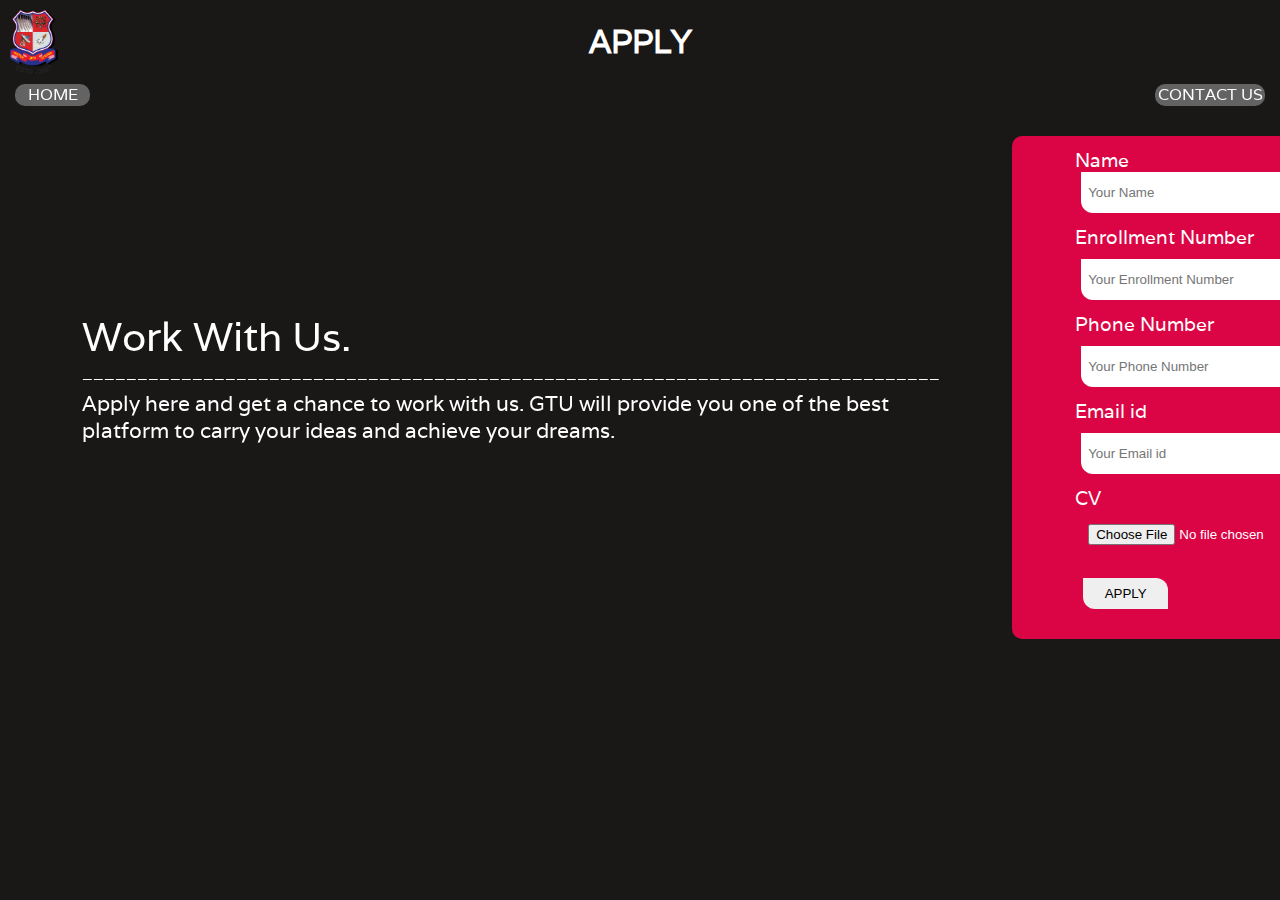
<file: gtu/apply.html>
<!DOCTYPE html>
<html lang="en">

<head>
    <meta charset="UTF-8">
    <meta http-equiv="X-UA-Compatible" content="IE=edge">
    <meta name="viewport" content="width=device-width, initial-scale=1.0">
    <title>Apply</title>
    <link rel="stylesheet" href="./css/apply.css">
    <script src="./Js/apply.js"></script>
    <link rel="stylesheet" href="https://unpkg.com/aos@next/dist/aos.css" />
    <link rel="preconnect" href="https://fonts.googleapis.com">
    <link rel="preconnect" href="https://fonts.gstatic.com" crossorigin>
    <link href="https://fonts.googleapis.com/css2?family=Concert+One&family=Varela&display=swap" rel="stylesheet">

</head>

<body>
    <div class="head">
        <div class="gtu_logo"><img src="./imgs/LOGO_GTU.png" alt="Please check your connection."></div>
        <h1>APPLY</h1>
       
    </div>
    <div class="navbar">
        <a href="./index.html">
            <div data-aos="fade-right" id="index-page">HOME</div>
        </a>
        <a href="./contact.html">
            <div data-aos="fade-left" id="contact-page">CONTACT US</div>
        </a>
    </div>

    <div class="apply-main">
            <div class="main">


            <div data-aos="fade-right" data-aos-delay="1000" class="apply-content">
                <div id="work-title">Work With Us.</div>
                <div id="work-break">______________________________________________________________________________
                </div>
                <div id="work-para">Apply here and get a chance to work with us. GTU will provide you one of the best platform to
                    carry your ideas and achieve your dreams.</div>
            </div>

            <div data-aos="zoom-in" data-aos-delay="750" class="form-box">
                <form action="apply.php" method="POST" enctype="multipart/form-data">
                <div class="form">
                    <label for="name" class="lable">Name</lable>
                    <input name="name" class="input_tag" type="text" id="name" name="name" placeholder="Your Name">
                    <lable for="enrollment" class="lable">Enrollment Number</lable>
                    <input name="enrollment" class="input_tag" id="enrollment" type="number" min="0" placeholder="Your Enrollment Number">
                    <lable for="phone" class="lable">Phone Number</lable>
                    <input name="phone" class="input_tag" type="number" id="phone" placeholder="Your Phone Number">
                    <lable for="email" class="lable">Email id</lable>
                    <input name="email" class="input_tag" type="email" id="email" placeholder="Your Email id">
                    <lable class="lable">CV</lable>
                    <input class="input_tag" type="file" name="cv" placeholder="Your CV" id="CV">
                    <button type="submit" id="submitbutton">APPLY</button>
                </div>
            </form>
            </div>
        </div>
    </div>
    <script src="https://unpkg.com/aos@next/dist/aos.js"></script>
    <script>
        AOS.init({
            offset: 210,
            delay: 300,
            duration: 1000,
        });
    </script>
</body>

</html>
</file>
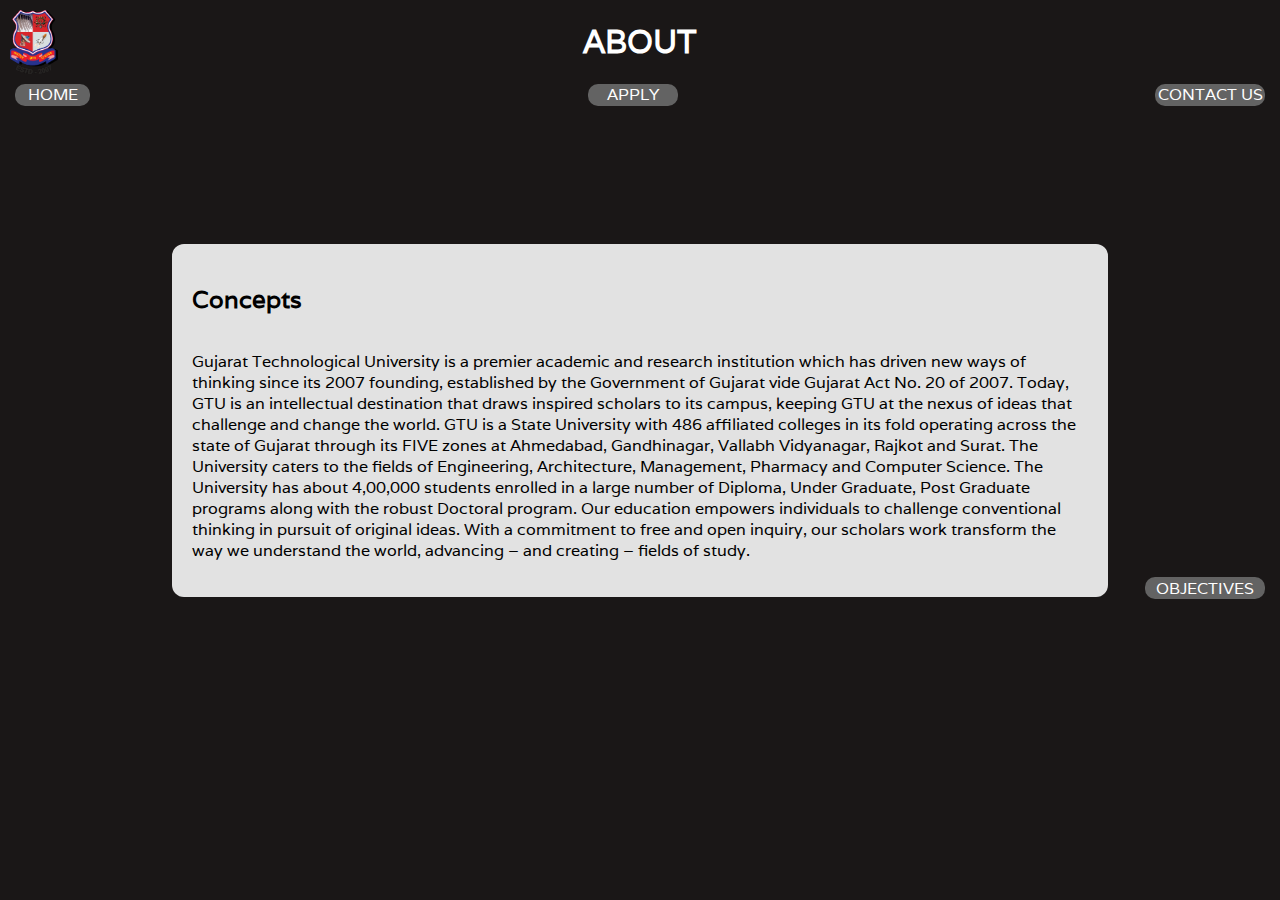
<file: gtu/concepts.html>
<!DOCTYPE html>
<html lang="en">
<head>
    <meta charset="UTF-8">
    <meta http-equiv="X-UA-Compatible" content="IE=edge">
    <meta name="viewport" content="width=device-width, initial-scale=1.0">
    <title>ABout/Concepts</title>
    <link rel="stylesheet" href="./css/concepts.css">
    <link href="https://unpkg.com/aos@2.3.1/dist/aos.css" rel="stylesheet">
    <link rel="preconnect" href="https://fonts.googleapis.com">
    <link rel="preconnect" href="https://fonts.gstatic.com" crossorigin>
    <link href="https://fonts.googleapis.com/css2?family=Concert+One&family=Varela&display=swap" rel="stylesheet">
</head>
<body>
    <div class="head">
        <div class="gtu_logo"><img src="./imgs/LOGO_GTU.png" alt="Please check your connection."></div>
        <h1 >ABOUT</h1>
        <div class="gtu_logo"><img src="./imgs/LOGO_GTU.png" alt="Please check your connection."></div>
    </div>
    <div  class="navbar">
        <a  href="./index.html">
            <div   id="index-page">HOME</div>
        </a>
        <a   href="./apply.html">
            <div    id="apply-page">APPLY</div>
        </a>
        <a   href="./contact.html">
            <div    id="contact-page">CONTACT US</div>
        </a>
    </div>

    <div class="main">
        <div class="concept-main">
            <div class="info">
                <h2>Concepts</h2>
                <p>
                    Gujarat Technological University is a premier academic and research institution which has driven new ways of thinking since its 2007 founding, established by the Government of Gujarat vide Gujarat Act No. 20 of 2007. Today, GTU is an intellectual destination that draws inspired scholars to its campus, keeping GTU at the nexus of ideas that challenge and change the world.   GTU is a State University with 486 affiliated colleges in its fold operating across the state of Gujarat through its FIVE zones at Ahmedabad, Gandhinagar, Vallabh Vidyanagar, Rajkot and Surat. The University caters to the fields of Engineering, Architecture, Management, Pharmacy and Computer Science. The University has about 4,00,000 students enrolled in a large number of Diploma, Under Graduate, Post Graduate programs along with the robust Doctoral program.

 

                    Our education empowers individuals to challenge conventional thinking in pursuit of original ideas. With a commitment to free and open inquiry, our scholars work transform the way we understand the world, advancing – and creating – fields of study.
                </p>
                <a   href="./objectives.html">
                    <div   id="objectives-page">OBJECTIVES</div>
                </a>
            </div>
    </div>
    <script src="https://unpkg.com/aos@2.3.1/dist/aos.js"></script>
    <script>
        AOS.init({
          offset:210,
          delay:300,
          duration:1000,
      });
    </script>
</body>
</html>
</file>
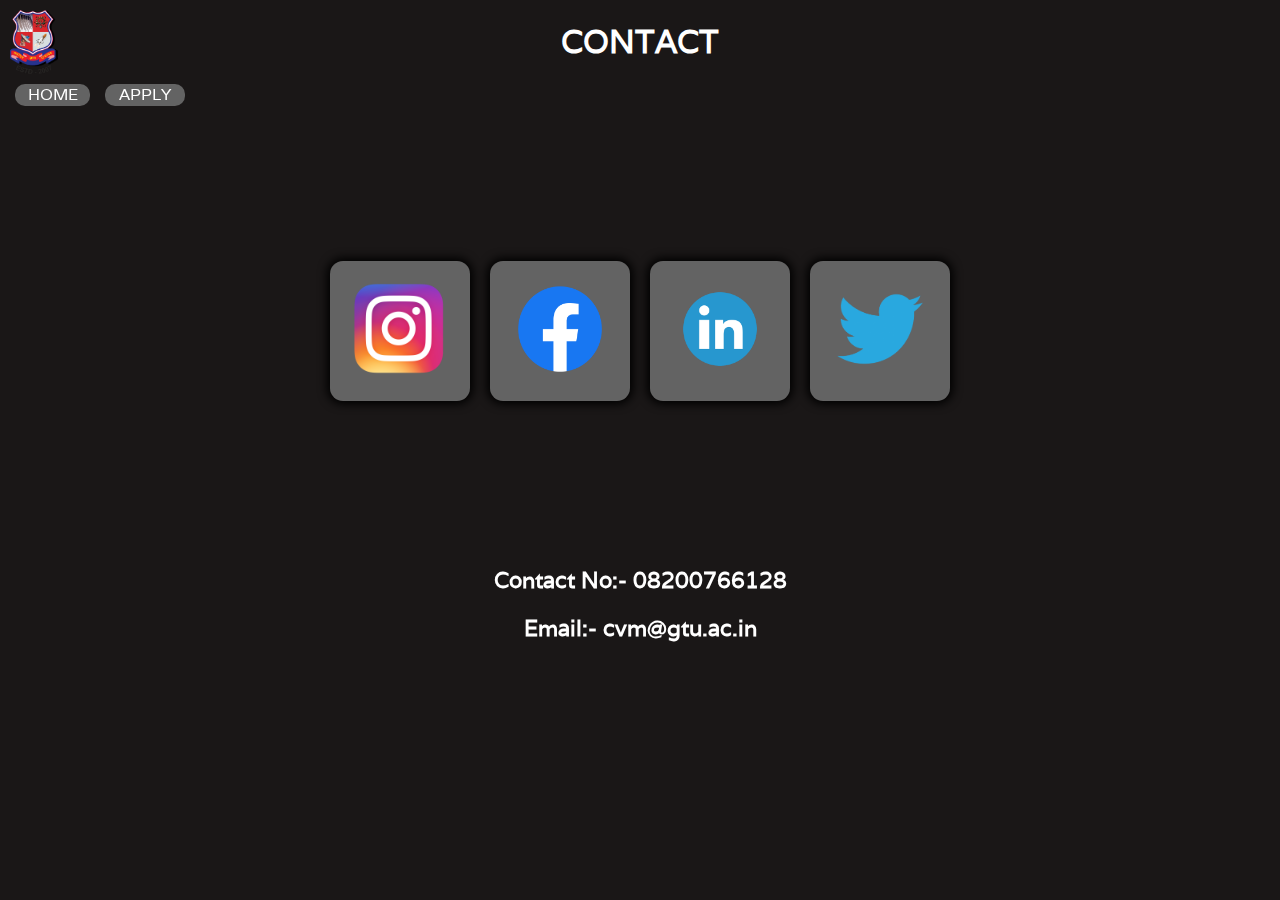
<file: gtu/contact.html>
<!DOCTYPE html>
<html lang="en">

<head>
    <meta charset="UTF-8">
    <meta http-equiv="X-UA-Compatible" content="IE=edge">
    <meta name="viewport" content="width=device-width, initial-scale=1.0">
    <title>Contacts</title>
    <link rel="stylesheet" href=".//css/contact.css">
    <link rel="stylesheet" href="https://unpkg.com/aos@next/dist/aos.css" />
    <link rel="preconnect" href="https://fonts.googleapis.com">
    <link rel="preconnect" href="https://fonts.gstatic.com" crossorigin>
    <link href="https://fonts.googleapis.com/css2?family=Concert+One&family=Varela&display=swap" rel="stylesheet">
</head>

<body>
    <div class="main">
        <div class="head">
            <div  class="gtu_logo"><img src="./imgs/LOGO_GTU.png" alt="Please check your connection."></div>
            <h1  >CONTACT</h1>
           
        </div>
        <div  data-aos="fade-right" class="navbar">
            <a href="./index.html">
                <div id="index-page">HOME</div>
            </a>
            <a href="./apply.html">
                <div id="apply-page">APPLY</div>
            </a>
        </div>
        <div class="contact-main">
            <div data-aos="flip-right"class="logo-cards" style="display: flex;">
                <div  class="link" > <a href="https://www.instagram.com/gujarat_technological_univ/" target="_blank">
                        <div class="card">
                            <div class="contact-box"><img src="./imgs/instagram_logo.png" alt="Check your connection.">
                            </div>
                        </div>
                    </a>
                    
                </div>
                <div  class="link">
                    <a href="https://www.facebook.com/groups/gujarattechnologies" target="_blank">
                        <div class="card">
                            <div class="contact-box" id="facebook"><img src="./imgs/facebook_logo.png"
                                    alt="Check your connection.">
                            </div>
                        </div>
                    </a>
                </div>
                <div  class="link"> <a href="https://www.linkedin.com/school/gujarat-technological-university-ahmedbabd//"
                        target="_blank">
                        <div class="card">
                            <div class="contact-box"><img src="./imgs/linkedij_logo.png" alt="Check your connection.">
                            </div>
                        </div>
                    </a>
                </div>
                <div  class="link">
                    <a href="https://twitter.com/GTUoffice?ref_src=twsrc%5Egoogle%7Ctwcamp%5Eserp%7Ctwgr%5Eauthor" target="_blank">
                        <div class="card">
                            <div class="contact-box"><img src="./imgs/twitter_logo.png" alt="Check your connection.">
                            </div>
                        </div>
                    </a>
                   
                </div>
            </div>
            <div >

            </div>

        </div>

        <div data-aos="zoom-in" data-aos-delay="1000" class="mail-phone">
            <div>Contact No:- 08200766128</div>
            <div>Email:- cvm@gtu.ac.in </div> 
        </div>

    </div>
    <script src="https://unpkg.com/aos@next/dist/aos.js"></script>
    <script>
      AOS.init({
          offset:210,
          delay:300,
          duration:1000,
      });
    </script>
</body>

</html>
</file>
<file: gtu/css/apply.css>
body{
    margin: 0%;
    padding: 0%;
    background-color: #1a1717;
    font-family: 'Varela', sans-serif;
}
.head{
    color: white;
    /* border: 2px solid black; */
    display: flex;
    justify-content: center;
    width: 100%;
    position: relative;
    align-items: center;
}
.navbar{
    display: flex;
    position: relative;
}
.navbar a{
    text-decoration: none;
    color: white;
}
#contact-page{
    display: flex;
    right: 0%;
    position: absolute;
    float: right;
    margin-right: 15px;
    font-size: 16px;
    border-radius: 10px;
    width: 110px;
    height: 22px;
    align-items:center ;
    justify-content: center;
    background-color: rgb(99, 99, 99);
}
#index-page{
    display: flex;
    justify-content: center;
    font-size: 16px;
    margin-left: 15px;
    width: 75px;
    height: 22px;
    align-items:center ;
    border-radius: 10px;
    background-color: rgb(99, 99, 99);
}
.gtu_logo{
    position: absolute;
    top: 0%;
    left: 0%;
    padding: 10px;
}
.gtu_logo img{
    height: 4rem;
    width: 3rem;
    
}

#submitbutton {
    width: 85px;
    padding: 8px;
    outline: none;
    cursor: pointer;
    border-radius: 0px 12px 0px 12px;
    border: none;
    margin: 8px;
}
.dic_logo{
    position: absolute;
    top: 0%;
    right: 0.5%;
}
.dic_logo img{
    height: 4rem;
    width: 4rem;
}
.apply-main{
    color:white;
    display: flex;
    width: 97.6vw;
    /* border: 2px solid red; */
    border-radius: 10px;
    padding: 10px;
}
.main{
    display: flex;
    justify-content: center;
    align-items: center;
    /* flex-direction: column; */
}
.apply-content{
    justify-content: center;
    display: flex;
    flex: 1;
    /* border: 2px solid crimson; */
    /* align-items: center; */
    flex-direction: column;
    padding: 72px;
}
#work-title{
    font-size: 40px;
}
#work-break{
    margin-bottom: 7px;
}
#work-para{
    font-size: 21px;

}
.form-box{
    justify-content: center;
    display: flex;
    
    
}
.form{
    float: right;
    display: flex;
    border-radius: 10px;
    flex-wrap: wrap;
    height: fit-content;
    width: 26vw;
    justify-content: center;
    flex-direction: column;
    align-items: center;
    background: rgb(219, 5, 69);
    padding: 12px;
    margin-top: 20px;
}
.lable{
    font-size: 19px;
    float: left;
    width: 18vw;
    clear: left;
    margin-bottom: 10px;
}

.input_tag{
    width: 18vw;
    column-width: 10px;
    margin-left: 6px;
    height: 3vh;
    border-radius: 0px 12px 0px 12px;
    margin-bottom: 12px;
    outline: none;
    padding: 7px;
    border: 0px;
}
#CV{
    margin-top: 0%;
    padding-top: 0px ;
}


#index-page{
    cursor: pointer;
    display: flex;
    position: relative;
    transition: 0.5s;
  }
  
  #index-page:after {
      display: flex;
    content: '«';
    justify-content: center;
    align-items:center  ;
    position: absolute;
    opacity: 0;  
    left: -20px;
    transition: 0.5s;
  }
  
  #index-page:hover{
    padding-left: 24px;
    padding-right:8px;
  }
  
  #index-page:hover:after {
    opacity: 1;
    left: 10px;
  }
#contact-page{
    cursor: pointer;
    display: flex;
    transition: 0.5s;
  }
  
  #contact-page:after {
      display: flex;
    content: '»';
    justify-content: center;
    align-items:center  ;
    position: absolute;
    opacity: 0;  
    right: -20px;
    transition: 0.5s;
  }
  
  #contact-page:hover{
    padding-left: 8px;
    padding-right:24px;
  }
  
  #contact-page:hover:after {
    opacity: 1;
    right: 10px;
  }
  @media only screen and (max-width: 497px){
    *{
        margin:0% ;
        padding: 0%;
    }
    .head {
        font-family: 'Raleway', sans-serif;
           display: flex;
           justify-content: center;
           height: 65px;
           width: auto;
           padding: 0%;
           /* padding-left: 119px; */
           font-family: 'Varela', sans-serif;
           font-weight: bold;
       }
       .head h1{
            font-size: 25px;
       }
       #contact-page{
           font-size: 14px;
       }
       #index-page{
           font-size: 14px;
       }
       .gtu_logo{
        display: flex;
        align-items: center;
       }
       .gtu_logo img {
        height: 3rem;
        width: 2rem;
        padding-left: 10px;
          /* padding-top: 18px; ; */
       }
       .dic_logo{
        display: flex;
        align-items: center;
    }
    .dic_logo img {
     height: 3rem;
     width: 2rem;
   
    }
    .apply-main{
        color:white;
        display: flex;
        flex-direction: column;
        width: 300px;
        border-radius: 10px;
        padding: 10px;
        margin-left:42px; 
    }
    .main{
        display: flex;
        justify-content: center;
        align-items: center;
        flex-direction: column;
    }
    .form-box{
        display: flex;
        justify-content: center;
        align-items: center;
    }
    #work-title{
        font-size: 28px;
    }
    #work-break{
        display: none;
    }
    #work-para{
        font-size: 12px;
        padding: 10px;
    }
    .apply-content{
        justify-content: center;
        display: flex;
        flex-direction: column;
        padding: 50px;
    }
    .form{
        float: right;
        display: flex;
        border-radius: 10px;
        flex-wrap: wrap;
        height: fit-content;
        width: 70vw;
        justify-content: center;
        flex-direction: column;
        align-items: center;
        background: rgb(219, 5, 69);
        padding: 12px;
        margin-top: -20px;
    }
    .lable{
        font-size: 18px;
        float: left;
        width: 60vw;
        clear: left;
        margin-bottom: 10px;
    }
    
    .input_tag{
        width: 60vw;
        column-width: 10px;
        margin-left: 6px;
        height: 3vh;
        border-radius: 0px 12px 0px 12px;
        margin-bottom: 12px;
        outline: none;
        padding: 7px;
        border: 0px;
    }
    #contact-page:after {
        display:none;
    } 
    #contact-page:hover{
      background: tomato;
    }

    #index-page:hover{
     background: tomato;
    } 
     #index-page:after {
     display: none;
    }
 
  }
</file>
<file: gtu/css/concepts.css>
body{
    margin: 0%;
    padding: 0%;
    background-color: #1a1717;
    font-family: 'Varela', sans-serif;
}
.head{
    color: white;
    /* border: 2px solid black; */
    display: flex;
    justify-content: center;
    width: 100%;
    position: relative;
    align-items: center;
}
.navbar{
    display: flex;
    position: relative;
    justify-content: center;
}
.navbar a{
    text-decoration: none;
    color: white;
}
#contact-page{
    display: flex;
    right: 0%;
    position: absolute;
    float: right;
    margin-right: 15px;
    font-size: 16px;
    border-radius: 10px;
    width: 110px;
    height: 22px;
    align-items:center ;
    justify-content: center;
    background-color: rgb(99, 99, 99);
}
#apply-page{
    display: flex;
    margin-right: 15px;
    position: relative;
    font-size: 16px;
    border-radius: 10px;
    width: 90px;
    height: 22px;
    align-items:center ;
    justify-content: center;
    background-color: rgb(99, 99, 99);
}
#index-page{
    display: flex;
    position: absolute;
    float: left;
    left: 0%;
    justify-content: center;
    font-size: 16px;
    margin-left: 15px;
    width: 75px;
    height: 22px;
    align-items:center ;
    border-radius: 10px;
    background-color: rgb(99, 99, 99);
}
.gtu_logo{
    position: absolute;
    top: 0%;
    left: 0%;
    padding: 10px;
}
.gtu_logo img{
    height: 4rem;
    width: 3rem;
    
}
.dic_logo{
    position: absolute;
    top: 0%;
    right: 0.5%;
}
.dic_logo img{
    height: 4rem;
    width: 4rem;
}
.info {
    display: flex;
    flex-direction: column;
    background: #e2e2e2;
    border-radius: 12px;
    padding: 20px;
    width: 70%;
    height: fit-content;
    font-family: 'Varela', sans-serif;
}
.info a{
  text-decoration: none;
  color: white;
}
.concept-main{
    display: flex;
    height: 70vh;
    justify-content: center;
    align-items: center;
}

#index-page{
    cursor: pointer;
    display: flex;
    /* position: relative; */
    transition: 0.5s;
  }
  
  #index-page:after {
      display: flex;
    content: '«';
    justify-content: center;
    align-items:center  ;
    position: absolute;
    opacity: 0;  
    left: -20px;
    transition: 0.5s;
  }
  
  #index-page:hover{
    padding-left: 24px;
    padding-right:8px;
  }
  
  #index-page:hover:after {
    opacity: 1;
    left: 10px;
  }
  #contact-page{
    cursor: pointer;
    display: flex;
    transition: 0.5s;
  }
  
  #contact-page:after {
      display: flex;
    content: '»';
    justify-content: center;
    align-items:center  ;
    position: absolute;
    opacity: 0;  
    right: -20px;
    transition: 0.5s;
  }
  
  #contact-page:hover{
    padding-left: 8px;
    padding-right:24px;
  }
  
  #contact-page:hover:after {
    opacity: 1;
    right: 10px;
  }

  #apply-page{
    cursor: pointer;
    display: flex;
    transition: 0.5s;
  }
  
  #apply-page:after {
      display: flex;
    content: '»';
    justify-content: center;
    align-items:center  ;
    position: absolute;
    opacity: 0;  
    right: -20px;
    transition: 0.5s;
  }
  
  #apply-page:hover{
    padding-left: 8px;
    padding-right:24px;
  }
  
  #apply-page:hover:after {
    opacity: 1;
    right: 10px;
  }
  #objectives-page{
    display: flex;
    right: 0%;
    position: absolute;
    float: right;
    margin-right: 15px;
    font-size: 16px;
    border-radius: 10px;
    width: 120px;
    height: 22px;
    align-items:center ;
    justify-content: center;
    background-color: rgb(99, 99, 99);
}
  #objectives-page{
    cursor: pointer;
    display: flex;
    transition: 0.5s;
  }
  
  #objectives-page:after {
      display: flex;
    content: '»';
    justify-content: center;
    align-items:center  ;
    position: absolute;
    opacity: 0;  
    right: -20px;
    transition: 0.5s;
  }
  
  #objectives-page:hover{
    padding-left: 8px;
    padding-right:24px;
  }
  
  #objectives-page:hover:after {
    opacity: 1;
    right: 10px;
  }
  @media only screen and (max-width: 497px){
    .head h1{
      font-size: 25px;
    }
    .gtu_logo{
      display: flex;
      align-items: center;
     }
     .gtu_logo img {
      height: 3rem;
      width: 2rem;
      padding-left: 10px;
        /* padding-top: 18px; ; */
     }
     .dic_logo{
      display: flex;
      align-items: center;
  }
  .dic_logo img {
   height: 3rem;
   width: 2rem;
 
  }
    .main{
      display: flex;
      height: 500px;
      flex-direction: column;
    }
    .info{
      margin-top: 10px;
    }
    .info p{
      font-size: 10px;
    }

    #index-page:hover{
      background: tomato;
     } 

    #objectives-page:hover{
      background: tomato;
     } 
    #apply-page:hover{
      background: tomato;
     } 
    #contact-page:hover{
      background: tomato;
     } 
    #objectives-page{
      margin-top: 30px;
      font-size: 14px;
    }
    #apply-page{
      font-size: 14px;
    }
    #contact-page{
      font-size: 14px;
  }
    #index-page{
      font-size: 14px;
    }
    #objectives-page:after{
      display: none;
   
    }
    #apply-page:after{
  display: none;
    }
    #contact-page:after{
    display: none;
  }
    #index-page:after{ 
  display: none;
    }
  }
</file>
<file: gtu/css/contact.css>
body{
    margin: 0%;
    padding: 0%;
    background-color: #1a1717;
    font-family: 'Varela', sans-serif;
}
.head{
    color: white;
    /* border: 2px solid black; */
    display: flex;
    justify-content: center;
    width: 100%;
    position: relative;
    align-items: center;
}
.gtu_logo{
    position: absolute;
    top: 0%;
    left: 0%;
    padding: 10px;
}
.gtu_logo img{
    height: 4rem;
    width: 3rem;
    
}
form button {
    width: 85px;
    padding: 8px;
    outline: none;
    cursor: pointer;
    border-radius: 0px 12px 0px 12px;
    border: none;
    margin: 8px;
}
.dic_logo{
    position: absolute;
    top: 0%;
    right: 0.5%;
}
.dic_logo img{
    height: 4rem;
    width: 4rem;
}
.navbar{
    display: flex;
    position: relative;
}
.navbar a{
    text-decoration: none;
    color: white;
}
#apply-page{
    display: flex;
    margin-right: 15px;
    margin-left: 15px;
    font-size: 16px;
    border-radius: 10px;
    width: 80px;
    height: 22px;
    align-items:center ;
    justify-content: center;
    background-color: rgb(99, 99, 99);
}
#index-page{
    display: flex;
    justify-content: center;
    font-size: 16px;
    margin-left: 15px;
    width: 75px;
    height: 22px;
    align-items:center ;
    border-radius: 10px;
    background-color: rgb(99, 99, 99);
}
.contact-main{
    display: flex;
    align-items: center;
    justify-content: center;
    height: 50vh;
    /* flex: 1; */
}
.contact-box img{
    height: 100px;
    width: 100px;
    /* margin: 12px; */
}
#facebook img{
    width: 140px;
}
.card {
    text-decoration: none;
    color:white ;
    width: 140px;
    height: 140px;
    display: flex;
    justify-content: center;
    margin: 10px;
    flex-direction: column;
    align-items: center;
    background-color: rgb(99, 99, 99);
    border-radius: 13px;
    box-shadow: 0px 0px 10px 3px black;
}

.link a{
    text-decoration: none;
}
.mail-phone{
    display: flex;
    flex-direction: column;
    color: white;
    font-weight: bold;
    align-items: center;
    justify-content: center;
    width: auto;
}
.mail-phone div{
    font-size: 22px;
    /* width: 20rem; */
    float: left;
    padding: 10px;
}
#index-page{
    cursor: pointer;
    display: flex;
    position: relative;
    transition: 0.5s;
} 
  #index-page:after {
      display: flex;
    content: '«';
    justify-content: center;
    align-items:center  ;
    position: absolute;
    opacity: 0;  
    left: -20px;
    transition: 0.5s;
}  
  #index-page:hover{
    padding-left: 24px;
    padding-right:8px;
} 
  #index-page:hover:after {
    opacity: 1;
    left: 10px;
}
  #apply-page{
    cursor: pointer;
    display: flex;
    position: relative;
    transition: 0.5s;
} 
  #apply-page:after {
      display: flex;
    content: '«';
    justify-content: center;
    align-items:center  ;
    position: absolute;
    opacity: 0;  
    left: -20px;
    transition: 0.5s;
} 
  #apply-page:hover{
    padding-left: 24px;
    padding-right:8px;
} 
  #apply-page:hover:after {
    opacity: 1;
    left: 10px;
}
.card img:hover{
    transform: scale(1.2);
    transition: 1s;

}
@media only screen and (max-width: 497px){
    .head h1{
        font-size: 25px;
    }
    #index-page{
        font-size: 14px;
    }
    #apply-page{
        font-size: 14px;
    }
    .card {
        text-decoration: none;
        color:white ;
        width: 60px;
        height: 60px;
        display: flex;
        justify-content: center;
        margin: 10px;
        flex-direction: column;
        align-items: center;
        background-color: rgb(99, 99, 99);
        border-radius: 13px;
        box-shadow: 0px 0px 10px 3px black;
    }
    .contact-box img{
        height: 40px;
        width: 40px;
        /* margin: 12px; */
    }
    #facebook img{
        width: 60px;
    }
    .mail-phone div{
        font-size: 18px;
        float: left;
        padding: 10px;
    }
    .gtu_logo{
        display: flex;
        align-items: center;
       }
       .gtu_logo img {
        height: 3rem;
        width: 2rem;
        padding-left: 10px;
          /* padding-top: 18px; ; */
       }
       .dic_logo{
        display: flex;
        align-items: center;
    }
    .dic_logo img {
     height: 3rem;
     width: 2rem;
    }
    #apply-page:after {
        display:none;
  } 
    #apply-page:hover{
      background: tomato;
    }

 #index-page:hover{
   background: tomato;
} 
  #index-page:after {
   display: none;
}
 
    
    
    
}
</file>
